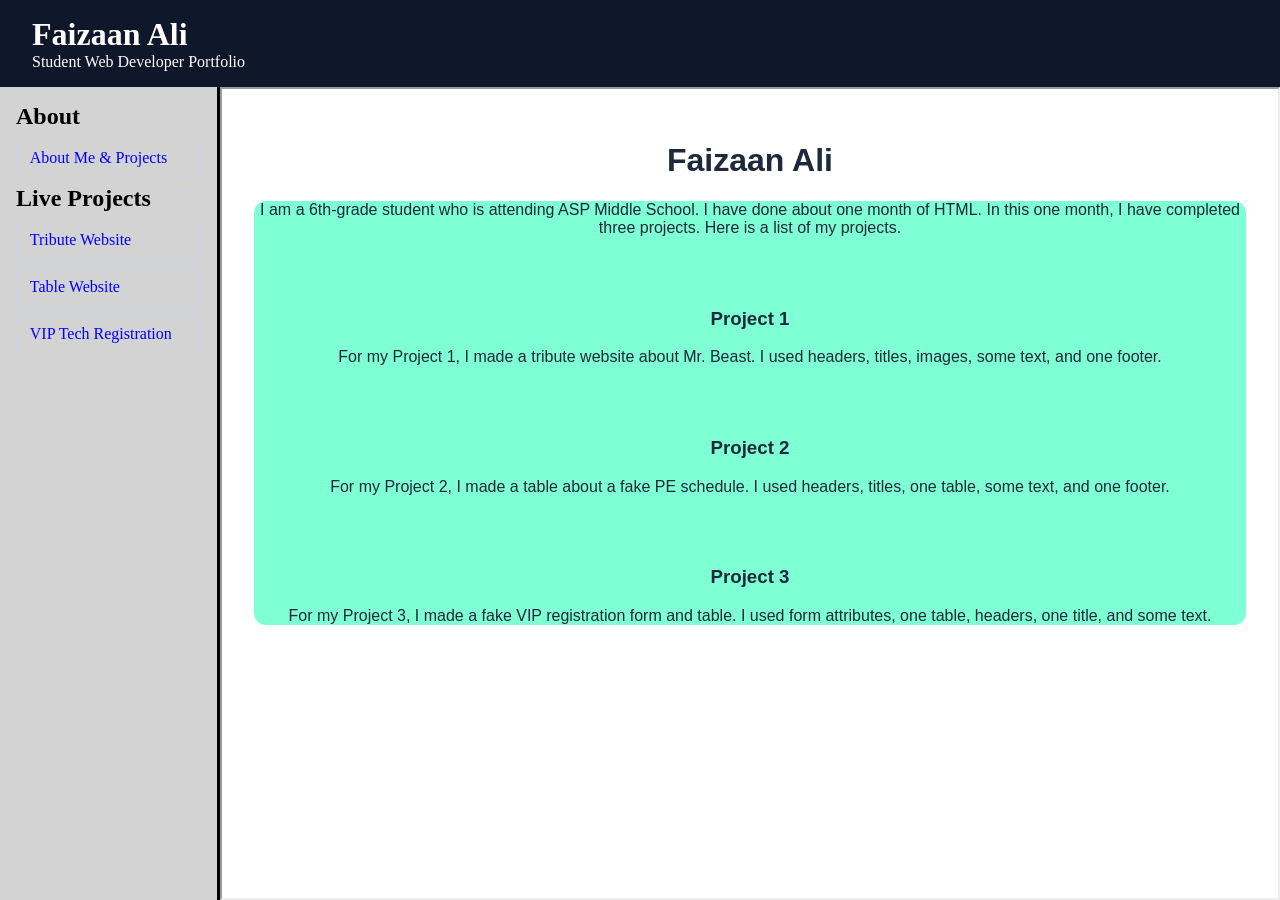
<file: index.html>
<!DOCTYPE html>
<html lang="en">
<head>
  <meta charset="UTF-8">
  <title>My Favorite Movie</title>
  <link rel="stylesheet" href="style.css">
</head>
<body>

  <header>
    <h1>Faizaan Ali</h1>
    <p>Student Web Developer Portfolio</p>
  </header>

  <div class="container">
    <nav class="sidebar">
        <h2>About</h2>
      <!-- 1. Local Page Link (displays local image) -->
      <a href="details.html" target="media-frame">About Me & Projects</a>

      <!-- 2. Embedded YouTube Trailer/Song -->
       <h2>Live Projects</h2>
      <a href="https://faizaan2015.github.io/debug2/" target="media-frame"> Tribute Website
      </a>

      <!-- 3. Live External Website -->
      <a href="https://faizaan2015.github.io/project2/" target="media-frame">Table Website
      </a>

      <a href="https://faizaan2015.github.io/project3/" target="media-frame">VIP Tech Registration
      </a>
    </nav>

<main class="container">
    <iframe name="media-frame" src="details.html" title="Media Display"></iframe>
</main>
  </div>

</body>
</html>
</file>
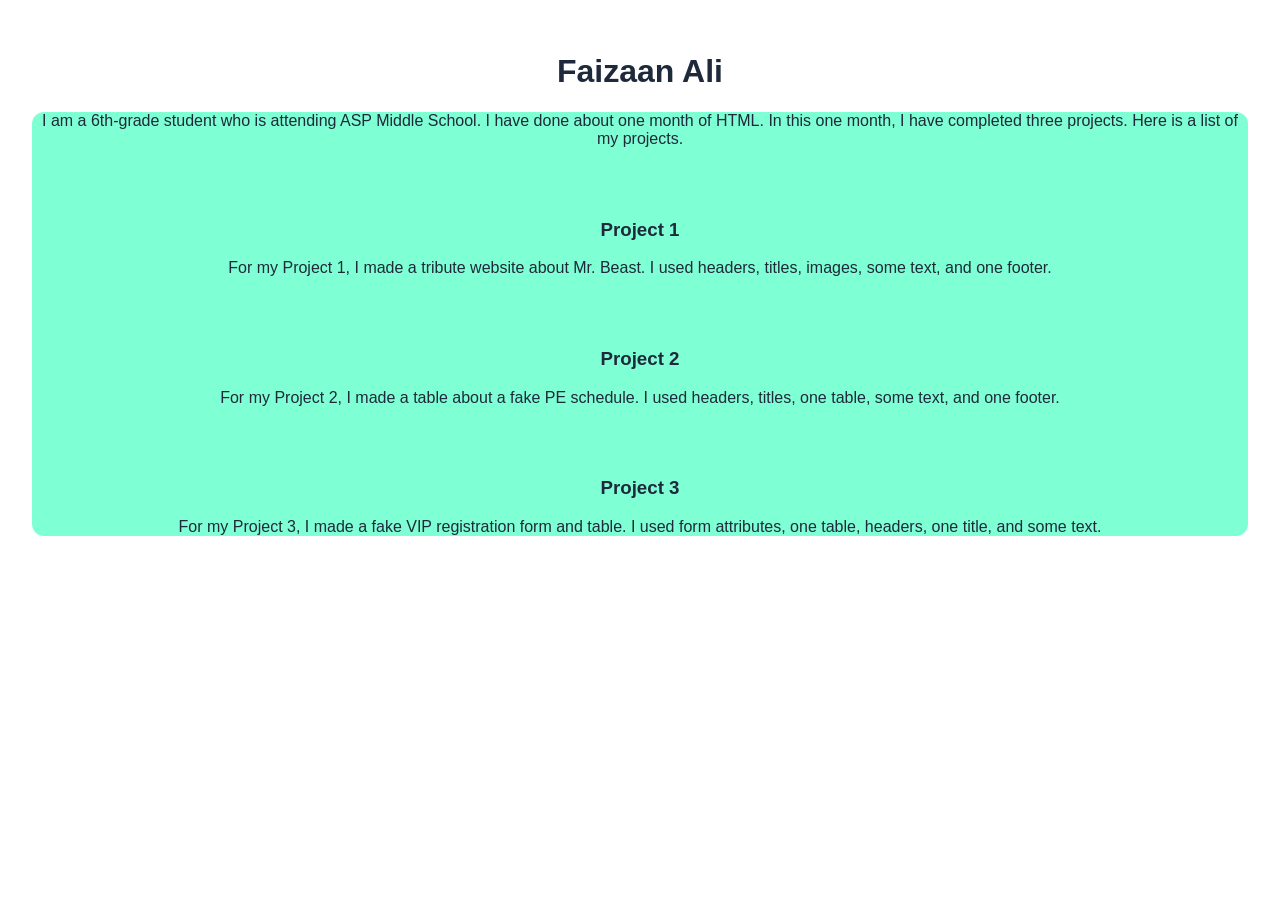
<file: details.html>
<!DOCTYPE html>
<html lang="en">
<head>
  <meta charset="UTF-8">
  <title>Showcase Details</title>
  <style>
    body {
      font-family: Arial, sans-serif;
      padding: 1.5rem;
      text-align: center;
      color: #1e293b;
    }
    .hi {
      background-color: aquamarine;
      border: lime;
      border-radius: 12px;
    }

    
  </style>
</head>
<body>
  <h1>Faizaan Ali</h1>
    <div class="hi">
    <p>I am a 6th-grade student who is attending ASP Middle School. I have done about one month of HTML. In this one month, I have completed three projects. Here is a list of my projects.</p>
    <br>
    <br>
    <h3>Project 1</h3>
    <p>For my Project 1, I made a tribute website about Mr. Beast. I used headers, titles, images, some text, and one footer.</p>
    <br>
    <br>
    <h3>Project 2</h3>
    <p>For my Project 2, I made a table about a fake PE schedule. I used headers, titles, one table, some text, and one footer.</p>
    <br>
    <br>
    <h3>Project 3</h3>
    <p>For my Project 3, I made a fake VIP registration form and table. I used form attributes, one table, headers, one title, and some text.</p>
  </div>
</body>
</html>
</file>
<file: style.css>
* {
  box-sizing: border-box; margin: 0; padding: 0;
}

body {
  display:flex;
  flex-direction:column;
  height: 100vh;
}

header {
  background-color:#0f172a;
  color:#ffffff;
  padding:1rem 2rem;
}

.container {
  display:flex;
  flex:1;
}

.sidebar {
  background-color: lightgray;
  border-right: 3px solid black;
  width:220px;
  display:flex; 
  flex-direction:column;
  gap:0.5rem;
  padding:1rem;
}

.sidebar a {
  color: blue;
  text-decoration:none;
  padding:0.6rem 0.8rem;
  border-radius:6px;
  transition: background-color 0.2s ease, color 0.2s ease;
  border:1px solid #cbd5e1;
}

.sidebar a:hover {
  color: #d4af37;
  background-color: gray;
}



iframe {
  width: 100%;
}
</file>
